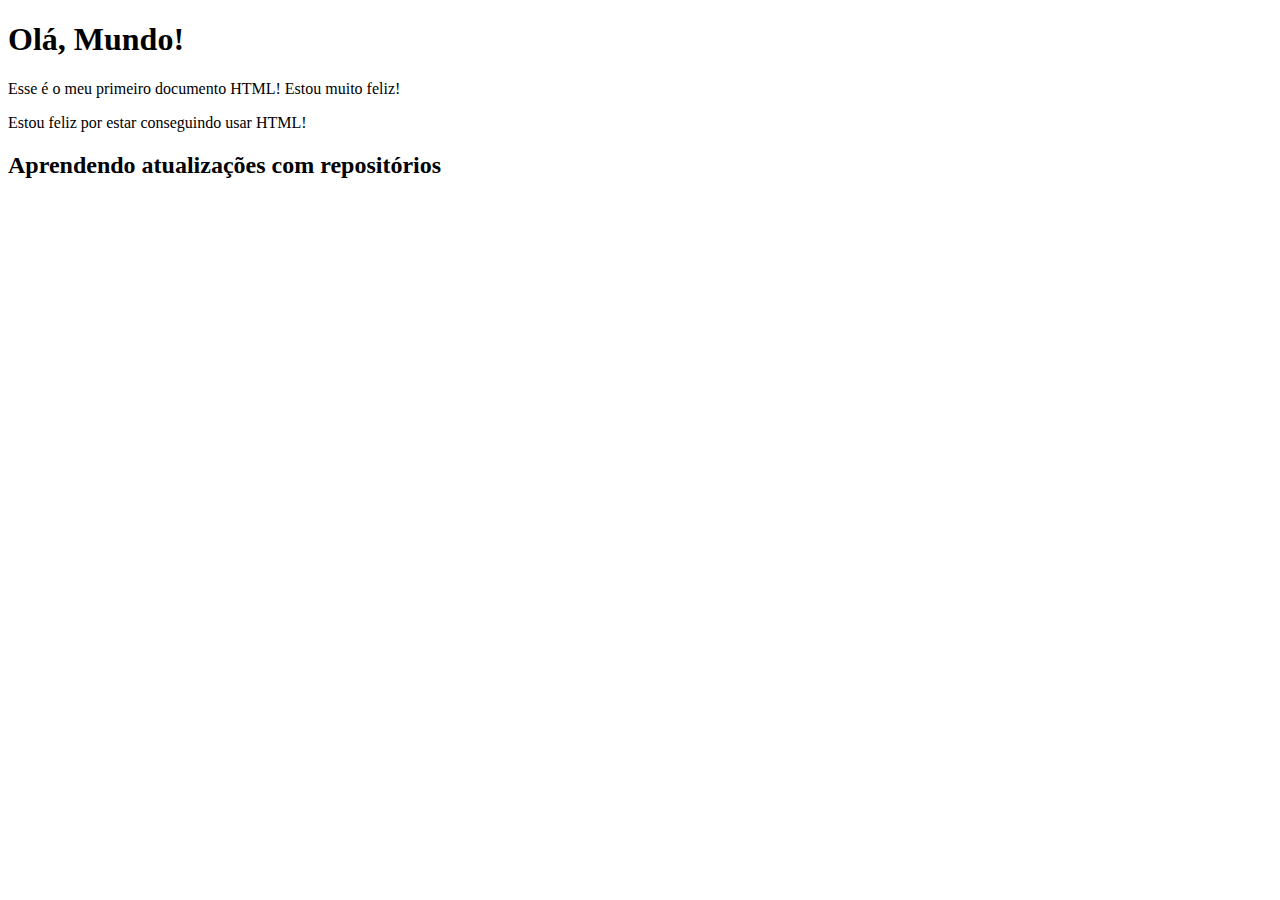
<file: ex001/index.html>
<!DOCTYPE html>
<html lang="pt-br">
<head>
    <meta charset="UTF-8">
    <meta http-equiv="X-UA-Compatible" content="IE=edge">
    <meta name="viewport" content="width=device-width, initial-scale=1.0">
    <title>meu primeiro exerício</title>
</head>
<body>
    <h1>Olá, Mundo!</h1>
<p>Esse é o meu primeiro documento HTML!
Estou muito feliz!</p>
<p>Estou feliz por estar conseguindo usar HTML!<p>
    <h2>
        Aprendendo atualizações com repositórios
    </h2>
</body>
</html>
</file>
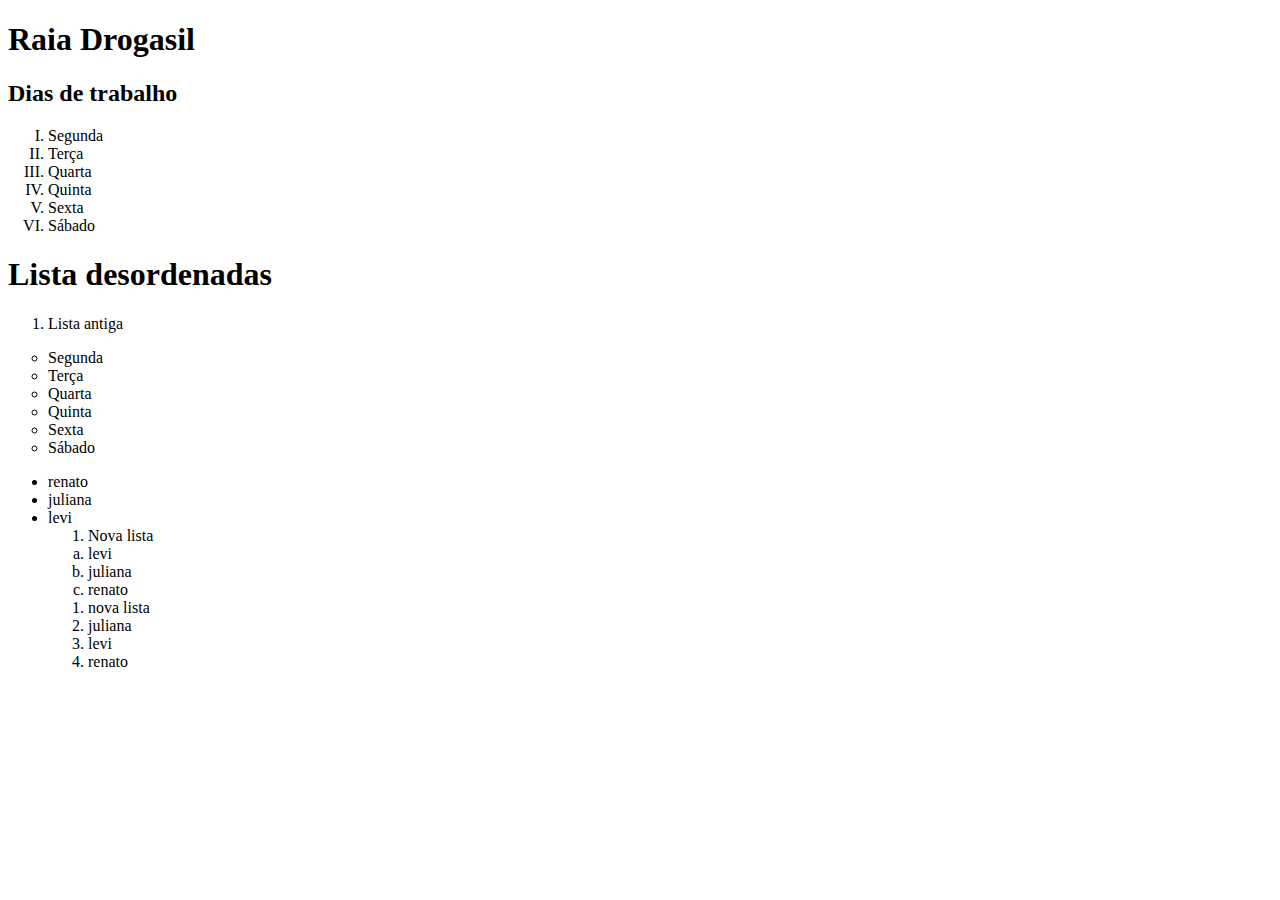
<file: ex002/index.html>
<!DOCTYPE html>
<html lang="pt-br">
<head>
    <meta charset="UTF-8">
    <meta http-equiv="X-UA-Compatible" content="IE=edge">
    <meta name="viewport" content="width=device-width, initial-scale=1.0">
    <title>Listas</title>
</head>
<body>
   <h1>Raia Drogasil</h1>
   <h2>Dias de trabalho</h2>
   <ol type="I">
    <li>Segunda</li>
    <li>Terça</li>
    <li>Quarta</li>
    <li>Quinta</li>
    <li>Sexta</li>
    <li>Sábado</li>
   </ol>
    <h1>Lista desordenadas</h1>
    <body>
        
    
<ol type="1">
<li>Lista antiga</li>
</ol>
    <ul type="circle"><!--disc circle square-->
        <li>Segunda</li>
        <li>Terça</li>
        <li>Quarta</li>
        <li>Quinta</li>
        <li>Sexta</li>
        <li>Sábado</li>
    </ul>
</body>
   </body>
   <ul>
    <li>renato</li>
    <li>juliana</li>
    <li>levi</li>
    <ol>
<li>Nova lista</li>
    </ol>
    <ol type="a">
    <li>levi</li>
    <li>juliana</li>
    <li>renato</li>
   </ol>
<ol>
<li>nova lista</li>
<ol></ol>
<li>juliana</li>
<li>levi</li>
<li>renato</li>
</ol>

</ol>
</html>
</file>
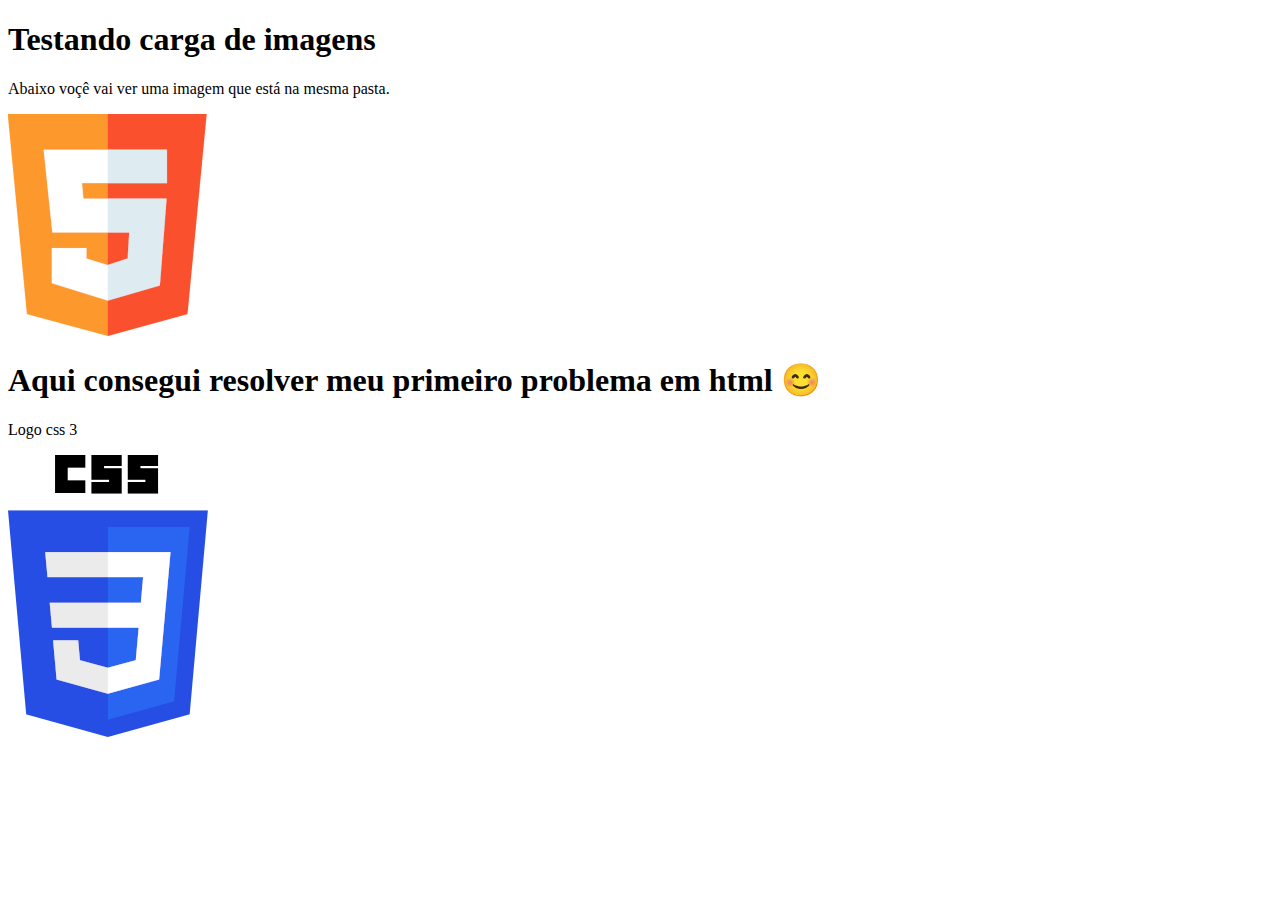
<file: ex003/index.html>
<!DOCTYPE html>
<html lang="pt-br">
<head>
    <meta charset="UTF-8">
    <meta http-equiv="X-UA-Compatible" content="IE=edge">
    <meta name="viewport" content="width=device-width, initial-scale=1.0">
    <title>Imagem</title>
    <!--comentário-->

</head>
<body>
  <h1>Testando carga de imagens</h1>
  <p>Abaixo voçê vai ver uma imagem que está na mesma pasta.</p>
  <img src="html5.png" alt="Logo html5">
  <h1>Aqui consegui resolver meu primeiro problema em html &#x1f60a;</h1>
  <p>Logo css 3</p>
<img src="css-200.png" alt="css 3">
</body>
</html>
</file>
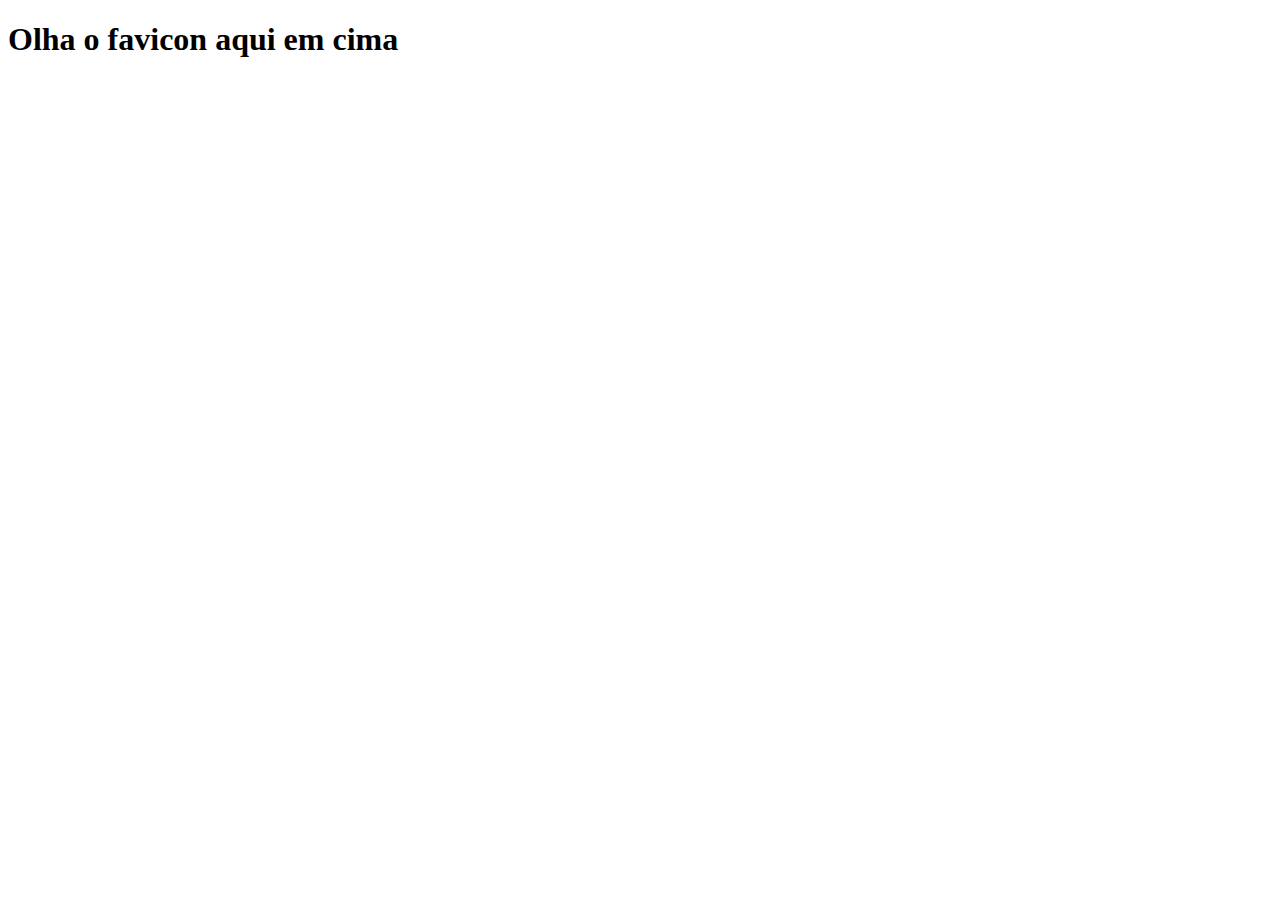
<file: ex004/index.html>
<!DOCTYPE html>
<html lang="pt-br">
<head>
    <meta charset="UTF-8">
    <meta http-equiv="X-UA-Compatible" content="IE=edge">
    <meta name="viewport" content="width=device-width, initial-scale=1.0">
    <link rel="shortcut icon" href="html-5-ico.ico" type="image/x-icon">
    <title>Teste de favicon</title>
</head>
<body>
    <h1>Olha o favicon aqui em cima</h1>
    
</body>
</html>
</file>
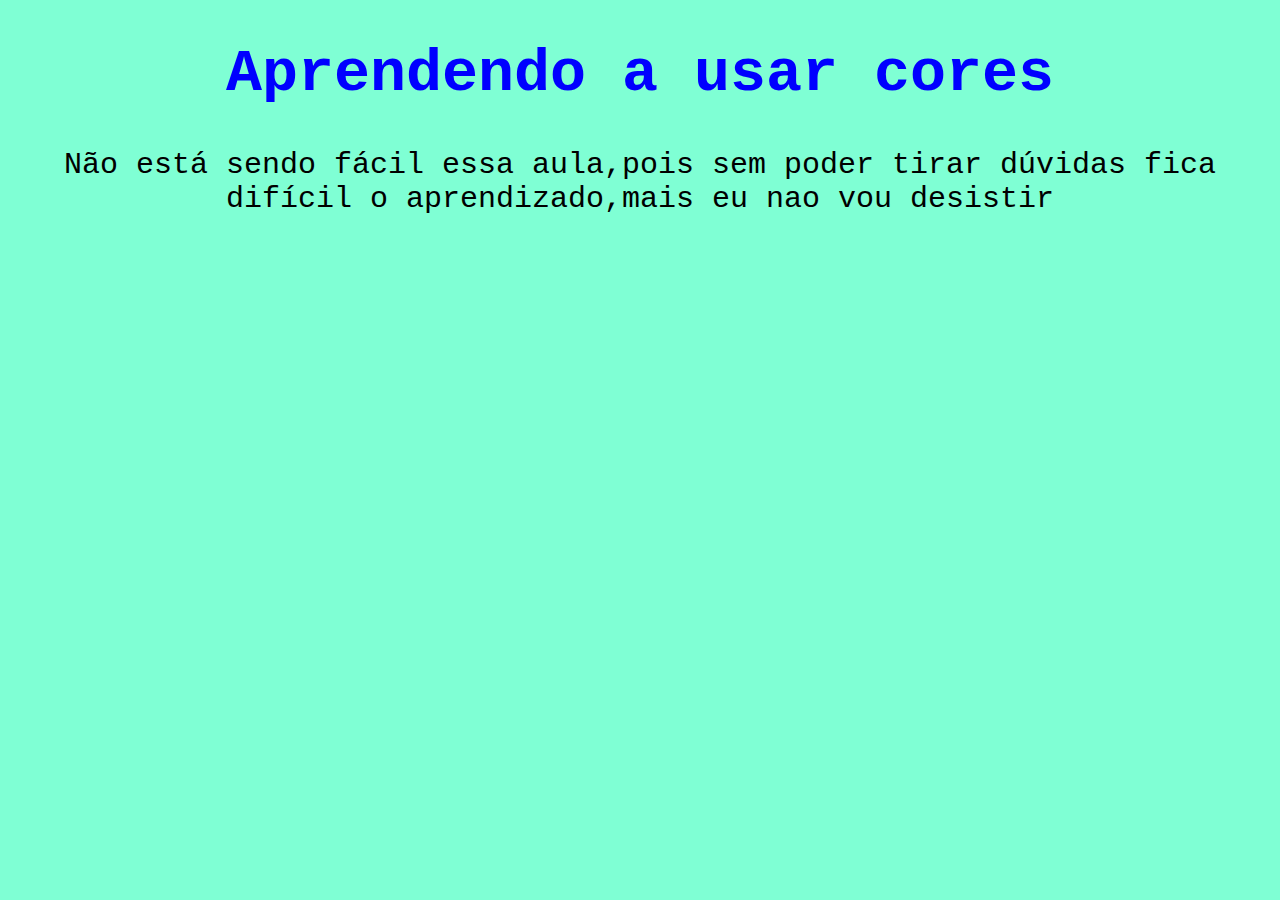
<file: ex005/index.html>
<!DOCTYPE html>
<html lang="pt-br">
<head>
    <meta charset="UTF-8">
    <meta http-equiv="X-UA-Compatible" content="IE=edge">
    <meta name="viewport" content="width=device-width, initial-scale=1.0">
    <title>Cores no html com css</title>
</head>
<body>
    <h1>Aprendendo a usar cores</h1>
    <p>
Não está sendo fácil essa aula,pois sem poder tirar dúvidas fica difícil o aprendizado,mais eu nao vou desistir
    </p>
<style>
body {
background-color: aquamarine;
font-family: 'Courier New', Courier, monospace;
font-size: 30px;
}
h1 {
color: blue;
text-align: center;
}
p {
color: black;

}
p {
text-align: center;
}
</style>
</body>
</html>
</file>
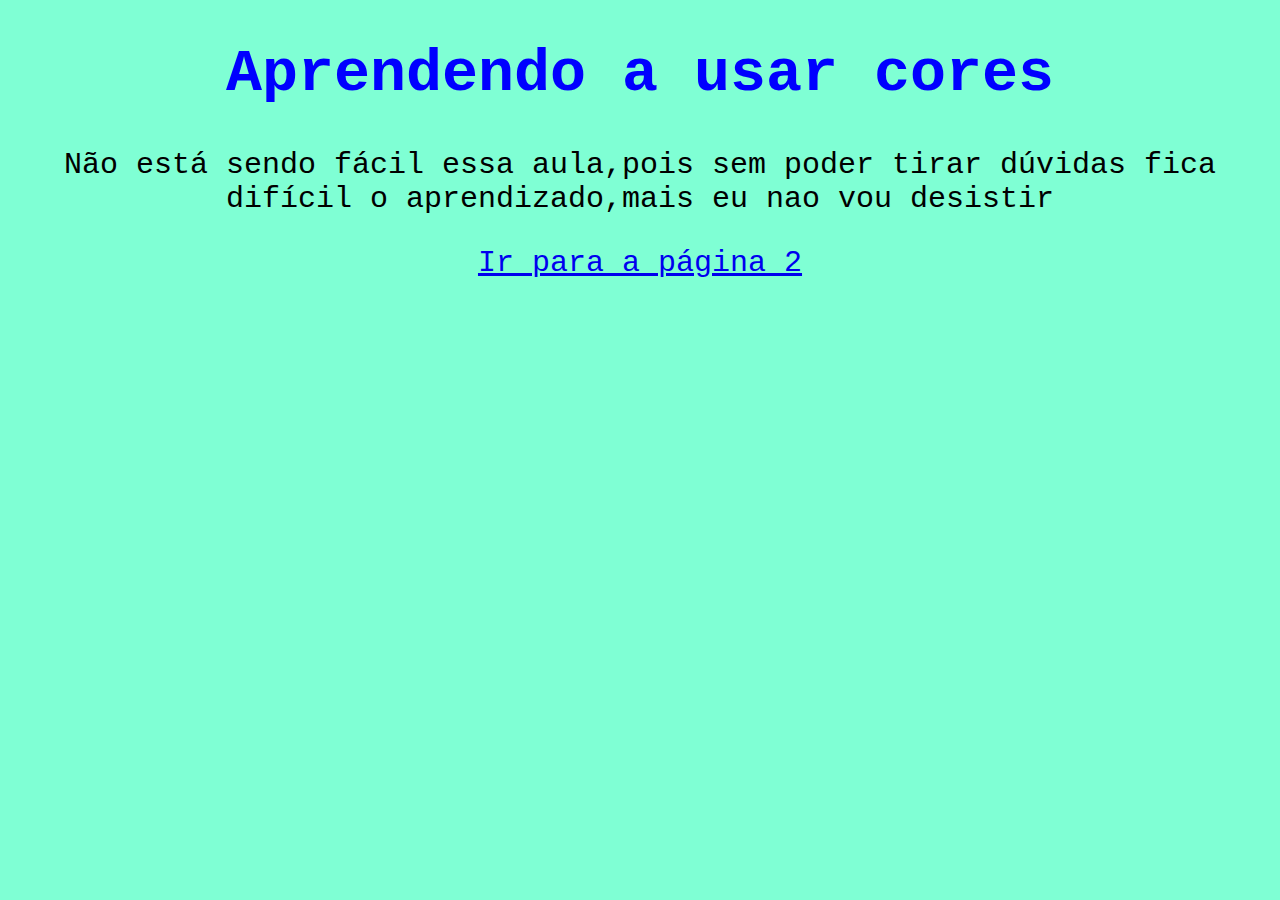
<file: ex006/index.html>
<!DOCTYPE html>
<html lang="pt-br">
<head>
    <meta charset="UTF-8">
    <meta http-equiv="X-UA-Compatible" content="IE=edge">
    <meta name="viewport" content="width=device-width, initial-scale=1.0">
    <title>Cores no html com css</title>
</head>
<body>
    <h1>Aprendendo a usar cores</h1>
    <p>
Não está sendo fácil essa aula,pois sem poder tirar dúvidas fica difícil o aprendizado,mais eu nao vou desistir
    </p>
    <p><a href="pagina02.html" target="_self">Ir para a página 2</a></p>
<style>
body {
background-color: aquamarine;
font-family: 'Courier New', Courier, monospace;
font-size: 30px;
}
h1 {
color: blue;
text-align: center;
}
p {
color: black;

}
p {
text-align: center;
}
</style>
</body>
</html>
</file>
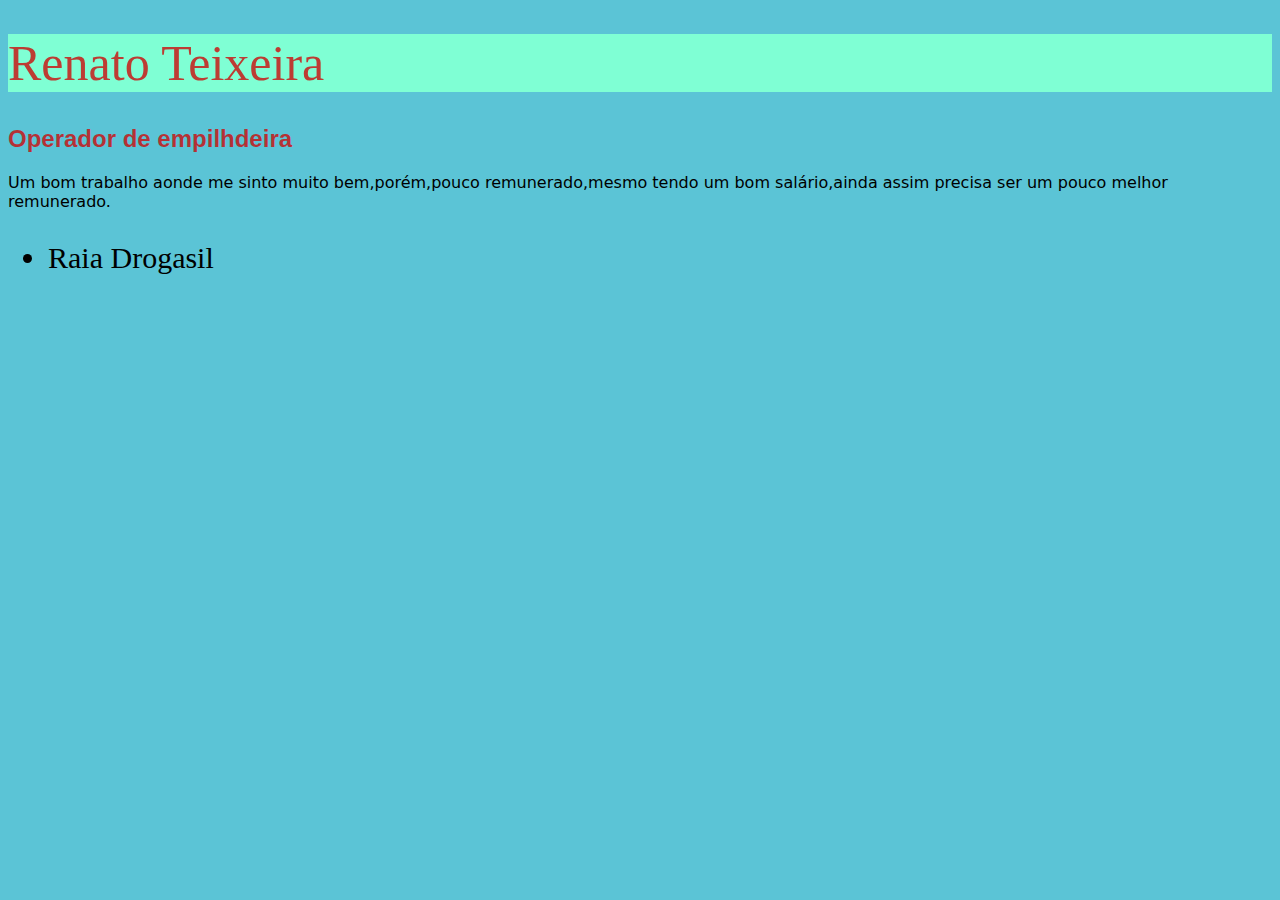
<file: ex007/index.html>
<!DOCTYPE html>
<html lang="pt-br">
<head>
    <meta charset="UTF-8">
    <meta http-equiv="X-UA-Compatible" content="IE=edge">
    <meta name="viewport" content="width=device-width, initial-scale=1.0">
    <title>Estudando</title>
    <style>
        body{background: rgb(91, 196, 214);

        }
        h1{
            color: rgba(206, 8, 8, 0.788);
            font-size: 50px;font-weight: 200;
            background-color: aquamarine;
        }
        h2{
            color: rgba(206, 8, 8, 0.788);
            font-family: Arial, Helvetica, sans-serif;
        }
        p{
            font-family: system-ui, -apple-system, BlinkMacSystemFont, 'Segoe UI', Roboto, Oxygen, Ubuntu, Cantarell, 'Open Sans', 'Helvetica Neue', sans-serif;
        }
        ul{
           font-size: 30px; 
        }
    </style>
</head>
<body>
    <h1>Renato Teixeira</h1>
    <h2>Operador de empilhdeira</h2>
    <p>Um bom trabalho aonde me sinto muito bem,porém,pouco remunerado,mesmo tendo um bom salário,ainda assim precisa ser um pouco melhor remunerado.</p>
    <ul>
    <li></a> Raia Drogasil</li> </ul>
</body>
</html>
</file>
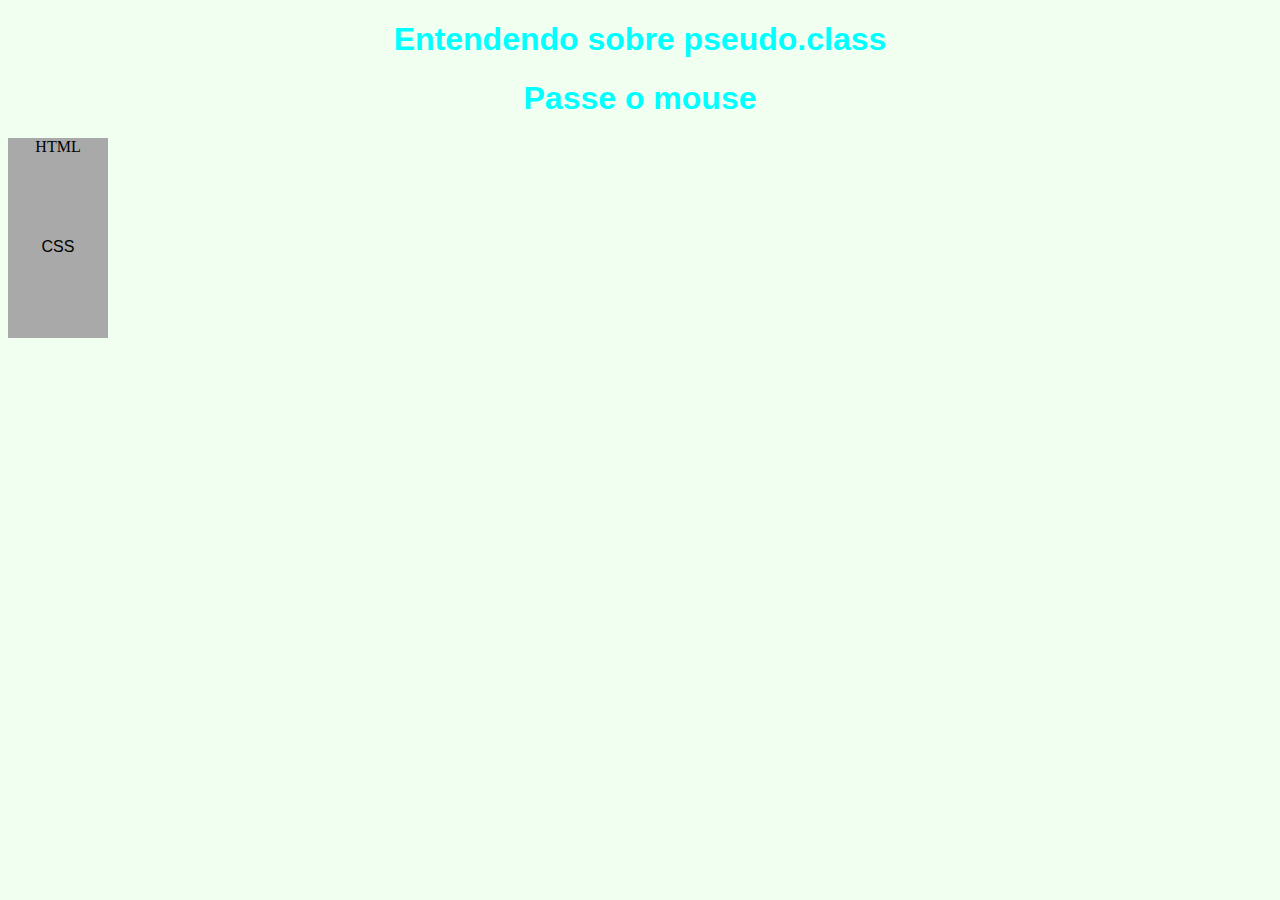
<file: ex010/index.html>
<!DOCTYPE html>
<html lang="pt-br">
<head>
    <meta charset="UTF-8">
    <meta http-equiv="X-UA-Compatible" content="IE=edge">
    <meta name="viewport" content="width=device-width, initial-scale=1.0">
    <title>Pseudo-Class</title>
<link rel="stylesheet" href="style.css">
</head>
<body>
    <h1 id="documento1">
        Entendendo sobre pseudo.class
    <p>Ao passar o mouse algo acontece</p>
    </h1>
    <h1>Passe o mouse</h1>
    
    <div class="novoestylo">
    HTML
<p>Curso html</p>
    </div>
    
    <div>
    CSS
<P>Curso css</P>
    </div>
</body>
</html>
</file>
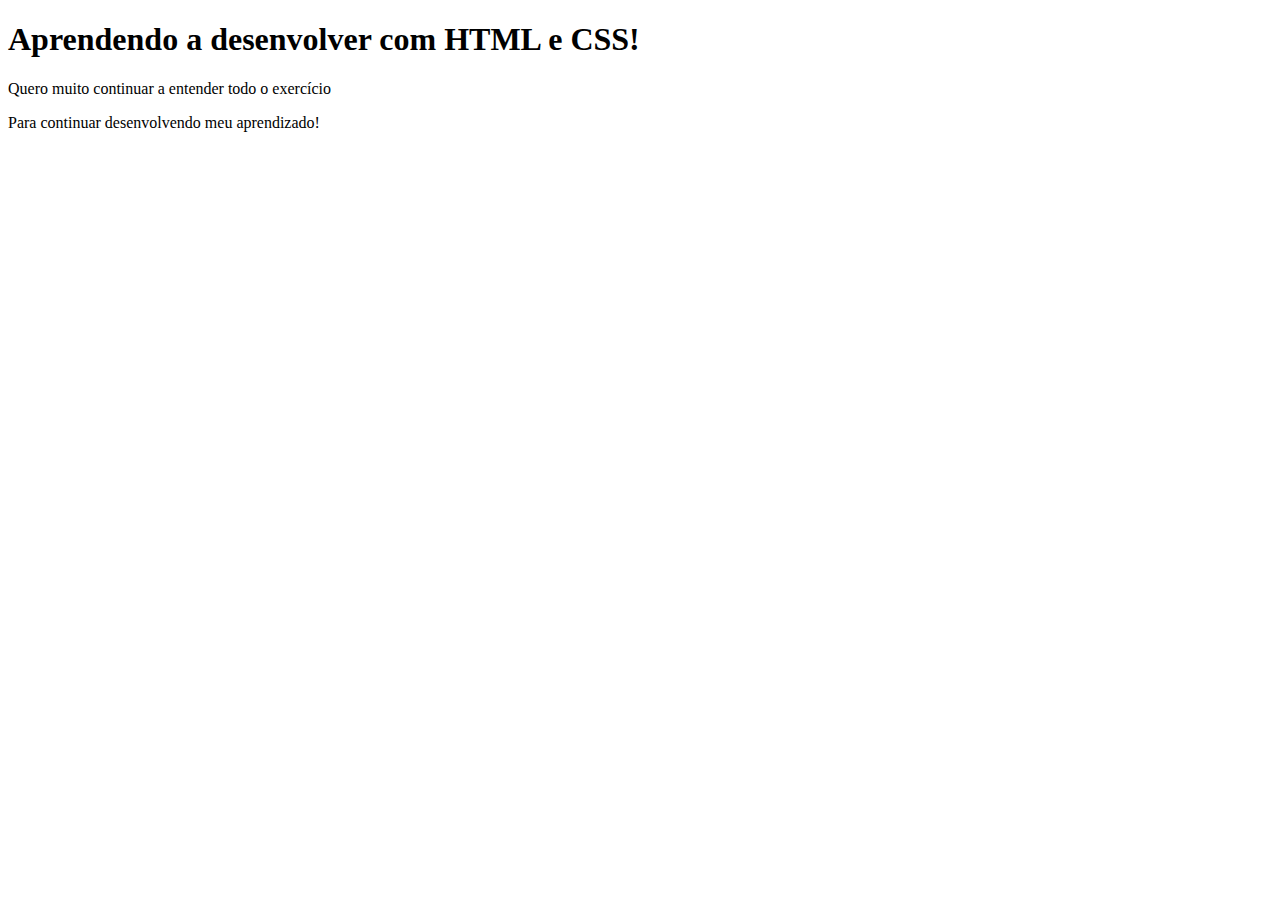
<file: ex001/Novo exercício/index.html>
<!DOCTYPE html>
<html lang="pt-br">
<head>
    <meta charset="UTF-8">
    <meta http-equiv="X-UA-Compatible" content="IE=edge">
    <meta name="viewport" content="width=device-width, initial-scale=1.0">
    <title>Aprendendo HTML e CSS</title>
</head>
<body>
<h1>Aprendendo a desenvolver com HTML e CSS!</h1>
    <P>Quero muito continuar a entender todo o exercício</P>
</body>
<p>Para continuar desenvolvendo meu aprendizado!</p>
</html>
</file>
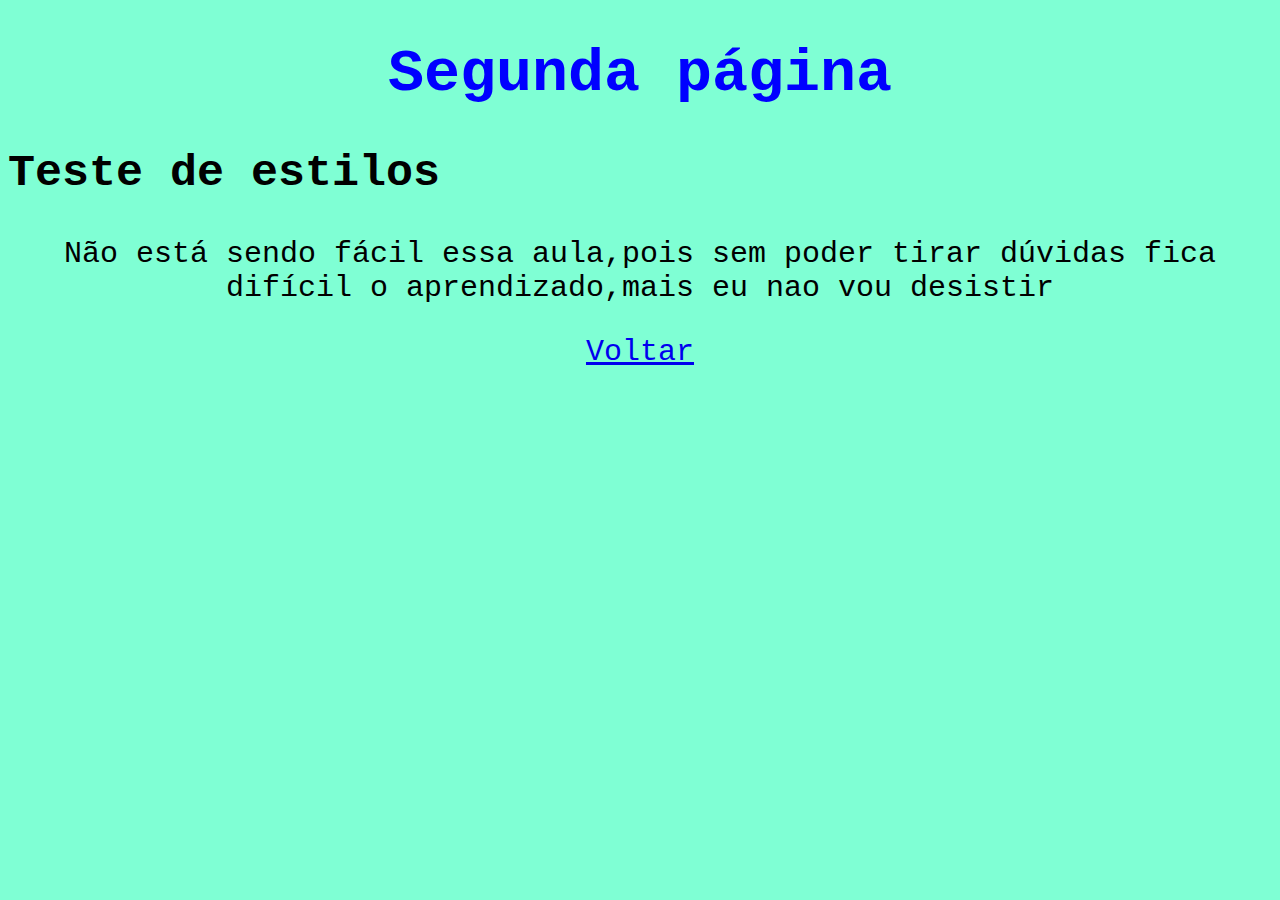
<file: ex006/pagina02.html>
<!DOCTYPE html>
<html lang="pt-br">
<head>
    <meta charset="UTF-8">
    <meta http-equiv="X-UA-Compatible" content="IE=edge">
    <meta name="viewport" content="width=device-width, initial-scale=1.0">
    <title>Segunda página</title>
    <style>
        body {
        background-color: aquamarine;
        font-family: 'Courier New', Courier, monospace;
        font-size: 30px;
        }
        h1 {
        color: blue;
        text-align: center;
        }
        p {
        color: black;
        
        }
        p {
        text-align: center;
        }
        </style>
</head>
<body>
   <h1>Segunda página</h1>
   <h2>Teste de estilos</h2> 
   <p>
    Não está sendo fácil essa aula,pois sem poder tirar dúvidas fica difícil o aprendizado,mais eu nao vou desistir
   </p>
   <p><a href="index.html">Voltar</a></p>
</body>
</html>
</file>
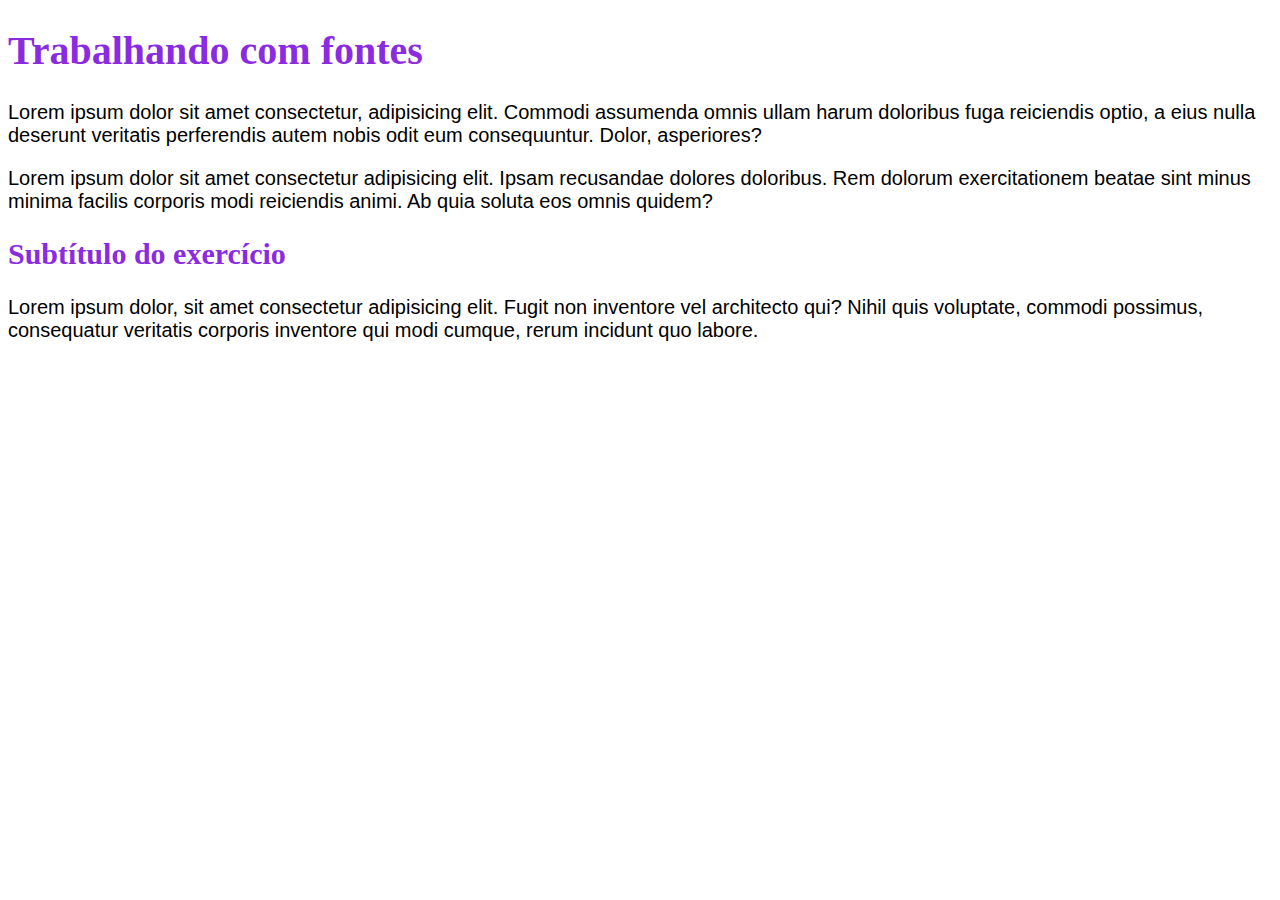
<file: ex008/fontes.html>
<!DOCTYPE html>
<html lang="pt-br">
<head>
    <meta charset="UTF-8">
    <meta http-equiv="X-UA-Compatible" content="IE=edge">
    <meta name="viewport" content="width=device-width, initial-scale=1.0">
    <title>Fontes no css</title>
    <style>
        body{
            font-family: Arial, Helvetica, sans-serif;
            font-size: 20px;
        }
        h1, h2{
            font-family: 'Times New Roman', Times, serif;
            color: blueviolet;
        }
        p{
            font-style: italic;
            font-style: normal;
        }
    </style>
</head>
<body>
   <h1>Trabalhando com fontes</h1>
   <p>
    Lorem ipsum dolor sit amet consectetur, adipisicing elit. Commodi assumenda omnis ullam harum doloribus fuga reiciendis optio, a eius nulla deserunt veritatis perferendis autem nobis odit eum consequuntur. Dolor, asperiores?
   </p> <p>Lorem ipsum dolor sit amet consectetur adipisicing elit. Ipsam recusandae dolores doloribus. Rem dolorum exercitationem beatae sint minus minima facilis corporis modi reiciendis animi. Ab quia soluta eos omnis quidem?</p>
   <h2>Subtítulo do exercício</h2>
   <p>Lorem ipsum dolor, sit amet consectetur adipisicing elit. Fugit non inventore vel architecto qui? Nihil quis voluptate, commodi possimus, consequatur veritatis corporis inventore qui modi cumque, rerum incidunt quo labore.</p>
</body>
</html>
</file>
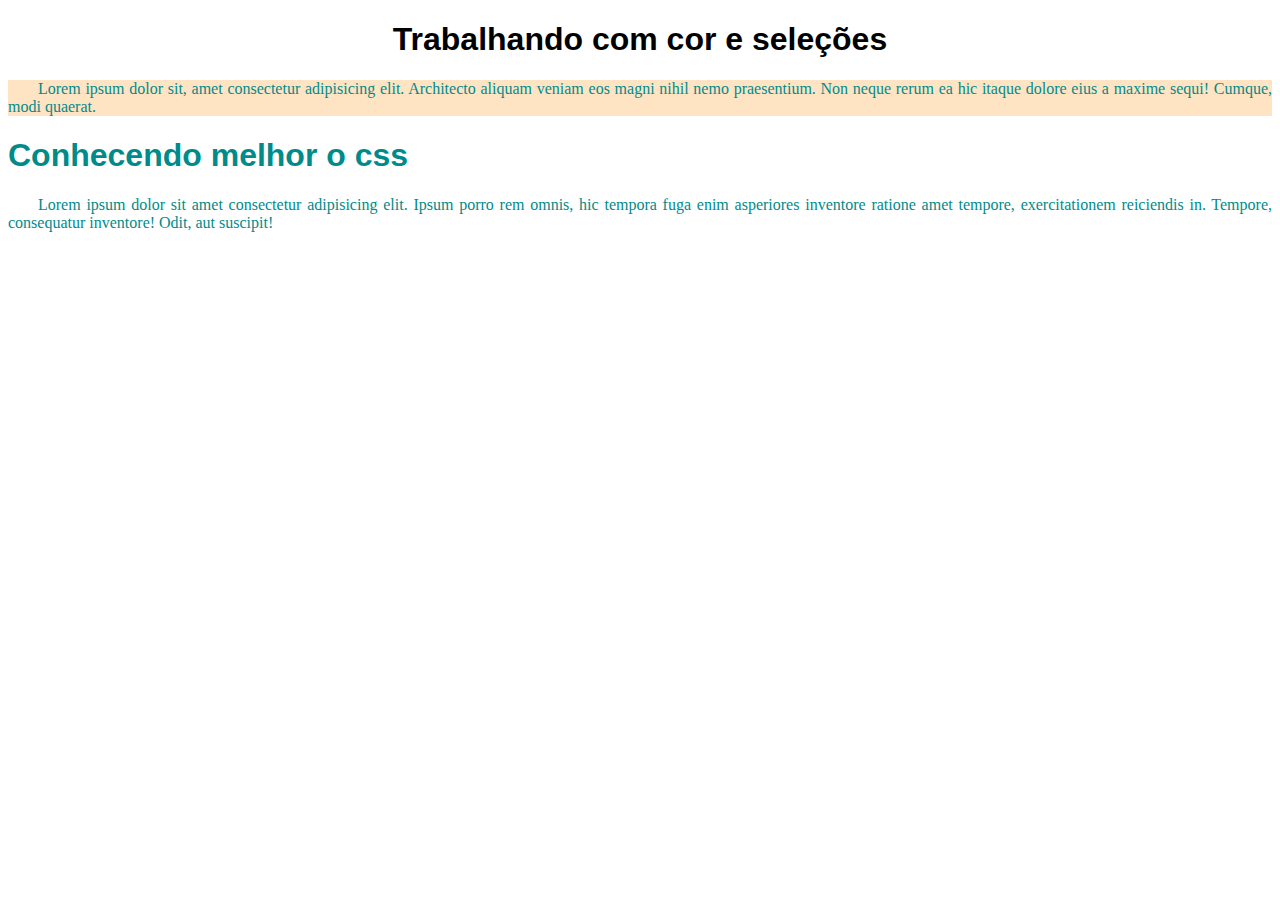
<file: ex009/div.html>
<!DOCTYPE html>
<html lang="pt-br">
<head>
    <meta charset="UTF-8">
    <meta http-equiv="X-UA-Compatible" content="IE=edge">
    <meta name="viewport" content="width=device-width, initial-scale=1.0">
    <title>Conhecendo div</title>
    <link rel="stylesheet" href="style.css">

</head>
<body>
    <h1 id="principal">Trabalhando com cor e seleções</h1>
<P class="numero1">Lorem ipsum dolor sit, amet consectetur adipisicing elit. Architecto aliquam veniam eos magni nihil nemo praesentium. Non neque rerum ea hic itaque dolore eius a maxime sequi! Cumque, modi quaerat.</P>
<h1>Conhecendo melhor o css</H1>
<p class="2">Lorem ipsum dolor sit amet consectetur adipisicing elit. Ipsum porro rem omnis, hic tempora fuga enim asperiores inventore ratione amet tempore, exercitationem reiciendis in. Tempore, consequatur inventore! Odit, aut suscipit!</p>
</body>
</html>
</file>
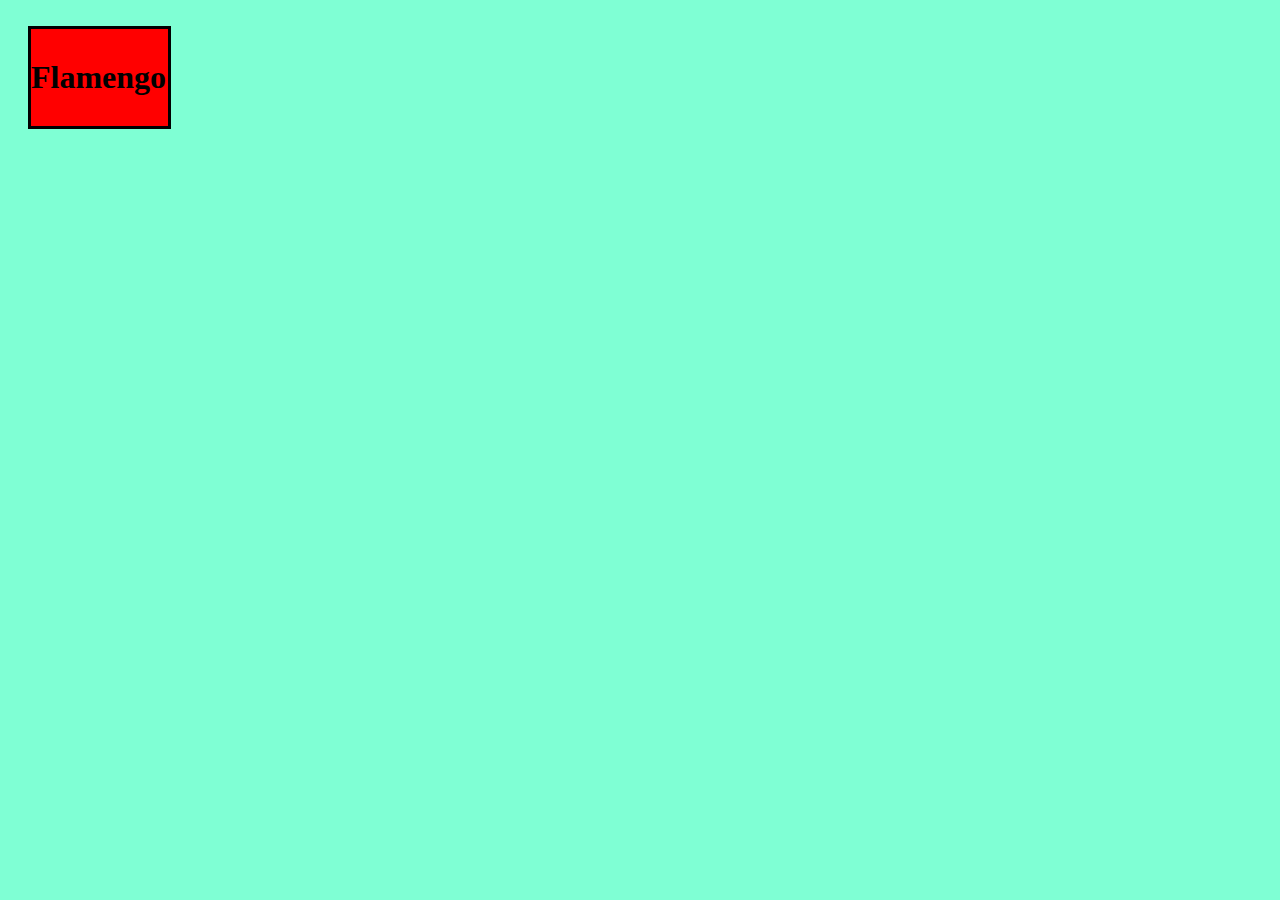
<file: ex011/caixas.html>
<!DOCTYPE html>
<html lang="pt-br">
<head>
    <meta charset="UTF-8">
    <meta http-equiv="X-UA-Compatible" content="IE=edge">
    <meta name="viewport" content="width=device-width, initial-scale=1.0">
    <title>Aprendendo a mexer nas caixas</title>
    <style>
        body{
            background-color: aquamarine;
            }
h1{
    border-style: solid;
    width: 137px;
    background-color: red;
    margin-left: 20px;
    margin-top: 26px;
    padding-top: 30px;
    padding-bottom: 30px;
}
h1:hover{
    background-color:  aquamarine; 
    display: block;
    border: 0px;
}
h1:hover > p{
    display: block;}
p{
    font-size: 15px;
margin-left: 10px;
margin-right: 10px;
background-color:  aquamarine;
border: aliceblue;
border-style: solid;
display: none;
}
b{
margin-left: 20px;
}
</style>
</head>
<body>
       <h1>
        Flamengo
    <p>
        Clube de regatas <b>framengo</b>
    </p>
    </h1> 
</body>
</html>
</file>
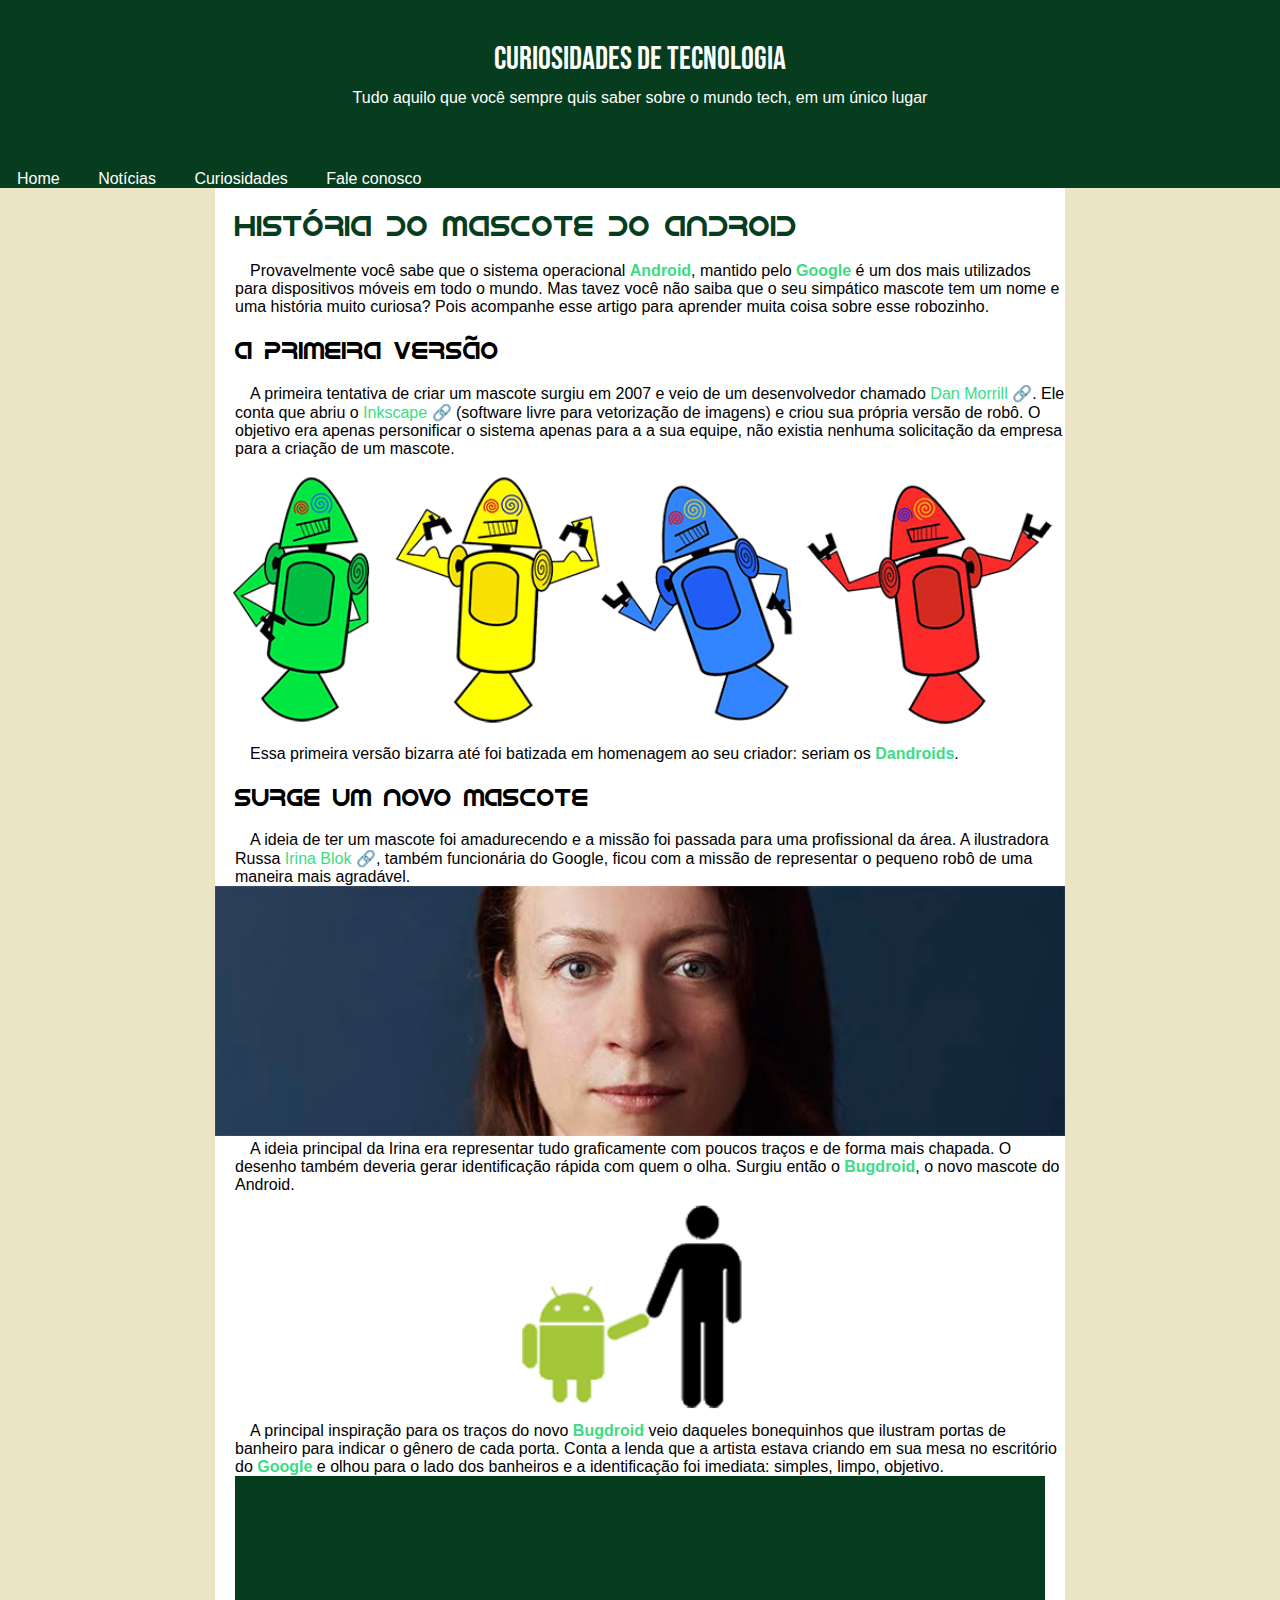
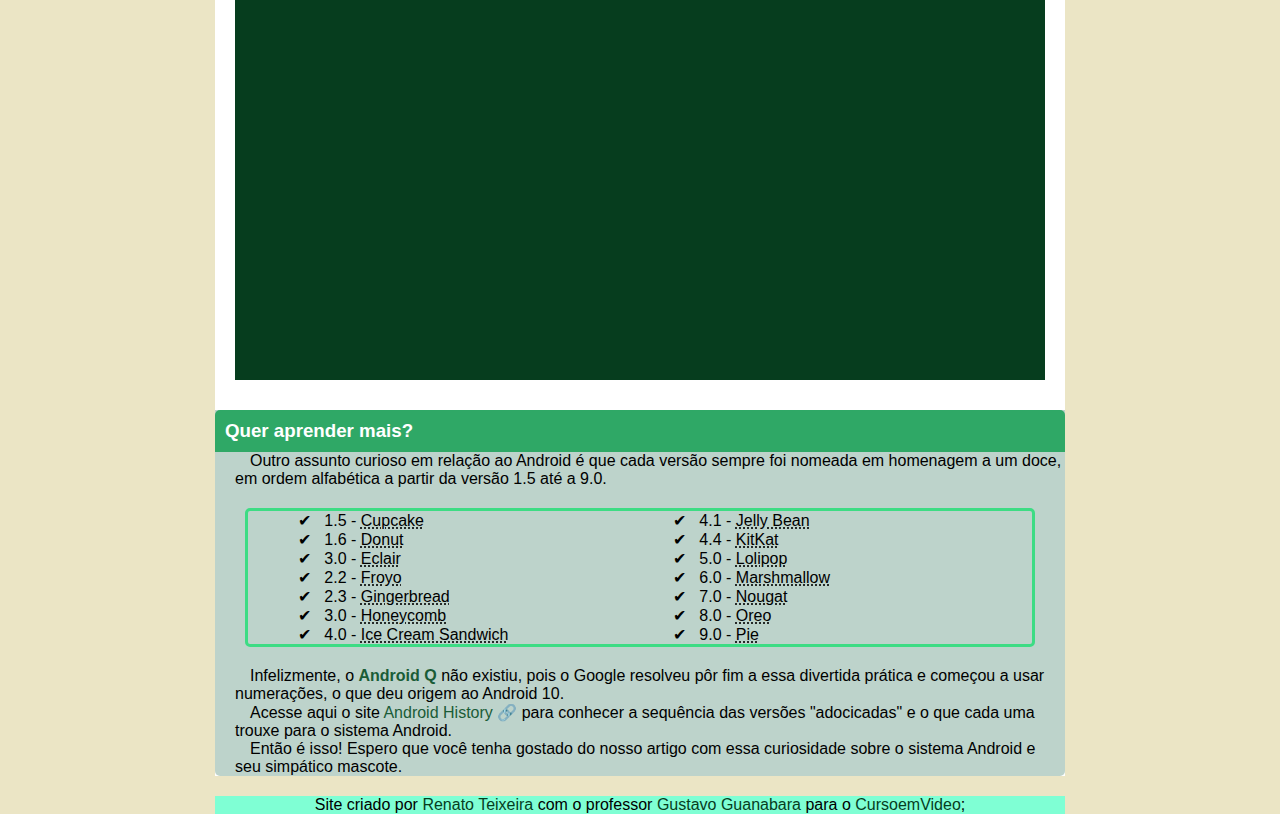
<file: desafio/Desafio 10/android.html>
<!DOCTYPE html>
<html lang="pt-br">
<head>
    <meta charset="UTF-8">
    <meta http-equiv="X-UA-Compatible" content="IE=edge">
    <meta name="viewport" content="width=device-width, initial-scale=1.0">
    <title>Como surgiu o mascote do Android?</title>
    <link rel="shortcut icon" href="imagens/favicon.ico" type="image/x-icon">
    <link rel="stylesheet" href="estilo/style.css">
</head>
<body>
  <header>
    <h1>Curiosidades de Tecnologia</h1>
    <p>Tudo aquilo que você sempre quis saber sobre o mundo tech, em um único lugar</p>
  </header>  
  <nav>
    <a href="#">Home</a>
    <a href="#">Notícias</a>
    <a href="#">Curiosidades</a>
    <a href="#">Fale conosco</a>
  </nav>
  <main>
    <article>
        <h1>História do Mascote do Android</h1>

        <p>
         Provavelmente você sabe que o sistema operacional <strong>Android</strong>, mantido pelo <strong>Google</strong> é um dos mais utilizados para dispositivos móveis em todo o mundo. Mas tavez você não saiba que o seu simpático mascote tem um nome e uma história muito curiosa? Pois acompanhe esse artigo para aprender muita coisa sobre esse robozinho.
        </p>
        
        <h2>
            A primeira versão
        </h2>
       
        <p>
            A primeira tentativa de criar um mascote surgiu em 2007 e veio de um desenvolvedor chamado <a href="https://androidcommunity.com/dan-morrill-shows-us-the-android-mascot-that-almost-was-20130103/" target="_blank"class="externo">Dan Morrill</a>. Ele conta que abriu o <a href="http://inkscape.org/pt-br/" target="_blank"class="externo">Inkscape</a> (software livre para vetorização de imagens) e criou sua própria versão de robô. O objetivo era apenas personificar o sistema apenas para a a sua equipe, não existia nenhuma solicitação da empresa para a criação de um mascote.
        </p>

        
            <picture>
                <source media="(max-width: 510px)" srcset="imagens/dan-droids-pq.png">
                <img src="imagens/dan-droids.png" alt="Primeiro mascote do Android">
            </picture>
            
        <p>
            Essa primeira versão bizarra até foi batizada em homenagem ao seu criador: seriam os <strong>Dandroids</strong>.
        </p>
        <h2>
            Surge um novo mascote
        </h2>
        
        <p>
            A ideia de ter um mascote foi amadurecendo e a missão foi passada para uma profissional da área. A ilustradora Russa <a href="https://www.irinablok.com/android" target="_blank"class="externo">Irina Blok</a>, também funcionária do Google, ficou com a missão de representar o pequeno robô de uma maneira mais agradável.

        </p>
        
          <picture>
            <source media="(min-width: 510px)"srcset="imagens/irina-blok.jpg">
            <img src="imagens/irina-blok-pq.jpg" alt="fundadora dos androids">
        </picture>
        
        <p>
            A ideia principal da Irina era representar tudo graficamente com poucos traços e de forma mais chapada. O desenho também deveria gerar identificação rápida com quem o olha. Surgiu então o <strong>Bugdroid</strong>, o novo mascote do Android.
        </p>

            <img src="imagens/bugdroid.png" class="pequena"alt="Bugdroid">
        
        <p>
            A principal inspiração para os traços do novo <strong>Bugdroid</strong> veio daqueles bonequinhos que ilustram portas de banheiro para indicar o gênero de cada porta. Conta a lenda que a artista estava criando em sua mesa no escritório do <strong>Google</strong> e olhou para o lado dos banheiros e a identificação foi imediata: simples, limpo, objetivo.
        </p>
        <div class="video">
            <iframe width="500" height="350" src="https://www.youtube.com/embed/l2UDgpLz20M" title="YouTube video player" frameborder="0" allow="accelerometer; autoplay; clipboard-write; encrypted-media; gyroscope; picture-in-picture; web-share" allowfullscreen></iframe> </div>
         
        <aside>
            <h3>
                Quer aprender mais?
            </h3>
            
            <p>
                Outro assunto curioso em relação ao Android é que cada versão sempre foi nomeada em homenagem a um doce, em ordem alfabética a partir da versão 1.5 até a 9.0.
            </p>
            
            <ul>
                <li>
                    1.5 - <abbr title="Bolo de Copo">Cupcake</abbr>
                </li>
                <li>
                    1.6 - <abbr title="Rosquinha">Donut</abbr>
                </li>
                <li>
                    3.0 - <abbr title="Bomba">Eclair</abbr>
                </li>
                <li>
                    2.2 - <abbr title="Iogurte Congelado">Froyo</abbr>
                </li>
                <li>
                    2.3 - <abbr title="Biscoito de Gengibre">Gingerbread</abbr>
                </li>
                <li>
                    3.0 - <abbr title="Favo de Mel">Honeycomb</abbr>
                </li>
                <li>
                    4.0 - <abbr title="Saunduíche de Sorvete">Ice Cream Sandwich</abbr>
                </li>
                <li>
                    4.1 - <abbr title="Jujuba">Jelly Bean</abbr>
                </li>
                <li>
                    4.4 - <abbr title="Kitkat">KitKat</abbr>
                </li>
                <li>
                    5.0 - <abbr title="Pirulito">Lolipop</abbr>
                </li>
                <li>
                    6.0 - <abbr title="Marshmallow">Marshmallow</abbr>
                </li>
                <li>
                    7.0 - <abbr title="Torrone">Nougat</abbr>
                </li>
                <li>
                    8.0 - <abbr title="Oreo">Oreo</abbr>
                </li>
                <li>
                    9.0 - <abbr title="Torta">Pie</abbr>
                </li>
            </ul>
            
            <p>
                Infelizmente, o <strong>Android Q</strong> não existiu, pois o Google resolveu pôr fim a essa divertida prática e começou a usar numerações, o que deu origem ao Android 10.
            </p>
            
            <p>
                Acesse aqui o site <a href="https://www.android.com/intl/en_uk/history/" target="_blank"class="externo">Android History</a> para conhecer a sequência das versões "adocicadas" e o que cada uma trouxe para o sistema Android.
            </p>
            
            
            <p>
                Então é isso! Espero que você tenha gostado do nosso artigo com essa curiosidade sobre o sistema Android e seu simpático mascote.
            </p>
        </aside>
    </article>
  </main>
  <footer>
    Site criado por <stron class="renato">Renato Teixeira</stron> com o professor <a href="https://gustavoguanabara.github.io/" target="_blank">Gustavo Guanabara</a> para o <a href="https://www.youtube.com/@CursoemVideo" target="_blank">CursoemVideo</a>;
  </footer>
</body>
</html>
</file>
<file: ex010/style.css>
@charset "UTF-8";

BODY{
    background-color: honeydew;

}
H1{

font-family: Arial, Helvetica, sans-serif;
color: aqua;
text-align: center;
}
h1:hover{
    color: blue;
}

h1#documento1 > p{
    display: none;
        }
    h1#documento1:hover > p{
    display: block;
    color: brown;
font-size: 20px;
    }
    h1#documento1:hover{
        color: blue;
    }

DIV{
    background-color: darkgray;
    width: 100PX;
    height: 100PX;
    text-align: center;
    font-family: 'Franklin Gothic Medium', 'Arial Narrow', Arial, sans-serif;
    }
    
DIV:hover{
background-color: blueviolet;
color: blue;
width: 100PX;
height: 100PX;
}

div > p{
display: none;
}
div:hover > p{
color: blue;
width: 100px;
height: 100px;
display: block;
text-align: center;
font-family: 'Franklin Gothic Medium', 'Arial Narrow', Arial, sans-serif;
}
div.novoestylo{
font-family: Georgia, 'Times New Roman', Times, serif;
}
</file>
<file: ex009/style.css>
@charset "UTF-8";

BODY{
    
}
H1#principal{
    font-family: Arial, Helvetica, sans-serif;
    text-align: center;
color: black;
}
P{
    color:  darkcyan;
    text-align: justify;
    text-indent: 30PX;
}
h1{
    font-family: Arial, Helvetica, sans-serif;
    color: darkcyan;
}
p.numero1{
background-color: bisque;

}
div:hover{
    
}
</file>
<file: desafio/Desafio 10/estilo/style.css>
@charset "UTF-8";

@import url('https://fonts.googleapis.com/css2?family=Bebas+Neue&display=swap');



@font-face{
font-family: 'Android';
src: url('../fontes/idroid.otf') format('opentype');
font-weight: normal;
}


:root{
    --cor0: #ebe5c5;
    --cor1: #83e1ad;
    --cor2: #3ddc84;
    --cor3: #2fa866;
    --cor4: #1a5c37;
    --cor5: #063d1e;

    --fonte-padrao: Arial, verdana, Helvetica, sans-serif;
    --fonte-destaque: 'Bebas Neue', cursive;
    --fonte-android:'Android', cursive;
}
*{
    margin: 0px;
    padding: 0px;
}

body{
    background-color: var(--cor0);
    font-family: 'Franklin Gothic Medium', 'Arial Narrow', Arial, sans-serif;
}

a.externo::after {
content: '\00A0\1F517';
}
.video{
background-color: var(--cor5);
padding: 20px;
margin: 0px 20px 30px 20px;
position: relative;
padding-bottom: 57%;

}

.video > iframe{
position: absolute;
width: 80%;
height: 80%;
top: 10%;
left: 8%;
}

header{
    background-color: var(--cor5);
    min-height: 130px; 
    text-align: center; 
    padding-top: 40px;
   
    margin: auto;
   
    

}

header > h1{
    color: white;
    font-family: var(--fonte-destaque);
    font-weight: normal;
    background-color: var(--cor5);
    position: relative;

}

header > p {
    color: white;
    font-size: 1.0em;
    padding-top: 10px;

}
nav{
    background-color: #063d1e;
    margin: auto; 
}

nav > a {
    padding-right: 17px;
    padding-left: 17px;
    text-decoration: none;
    color: white;
    
   
   
    
}
nav >a:hover{
    background-color: #ebe5c5;
    padding-top: 2px;
    padding-bottom: 2px;
    text-align: center;
    border-radius: 5px;
    color: black;
    transition-duration: 1s;
 
}


main{
    min-width: 365px;
    max-width: 850px;    
    margin: auto;
    margin-bottom: 20px;
    

    background-color: white;
}

main h1 {
    color: var(--cor5);
    font-family: var(--fonte-android);
    padding: 20px;
    font-weight: normal;
    font-size: 1.8em;
}
main p {
   padding-left: 20px; 
   text-indent: 15px;

}
main h2 {
font-family: var(--fonte-android);
padding: 20px;
font-weight: normal;
}
main img {
width: 100%;
}
main img.pequena {
    max-width: 450px;
    width: 350px;
    display: block;
    margin: auto;
}

strong{
    color: var(--cor2);
}

article a {
    text-decoration: none;
    color: var(--cor2);
}

article a:hover {
    text-decoration: underline;

}
aside{
    background-color: rgb(189, 211, 203);
    border-radius: 0px 0px 5px 5px;
}

aside h3{
    padding: 10px;
    background-color: #2fa866;
    color: white;
    border-radius: 5px 5px 0px 0px;
}

aside ul {
    column-count: 2;
    padding-left: 50px;
    border: solid var(--cor2);
    border-radius: 5px;
    font: var(--fonte-padrao);
    list-style-position:inside ;
    list-style-type: "\2714\00A0\00A0";
    font: bolder;
    margin-top: 20px;
    margin-bottom: 20px;
    margin-left: 30px;
    margin-right: 30px;
}

aside strong{
   color: var(--cor4); 
}

aside a{
    color: var(--cor4);  
}

footer{
    background-color: aquamarine;
    min-width: 365px;
    max-width: 850px;    
    margin: auto;
    color: black;
text-align: center;

    }
footer > a {
    font: var(--cor0);
    text-decoration: none;
color: var(--cor5)
    }

footer > a:hover {
    text-decoration: underline;
    }
   
    .renato{
        color: var(--cor5);
    }
</file>
